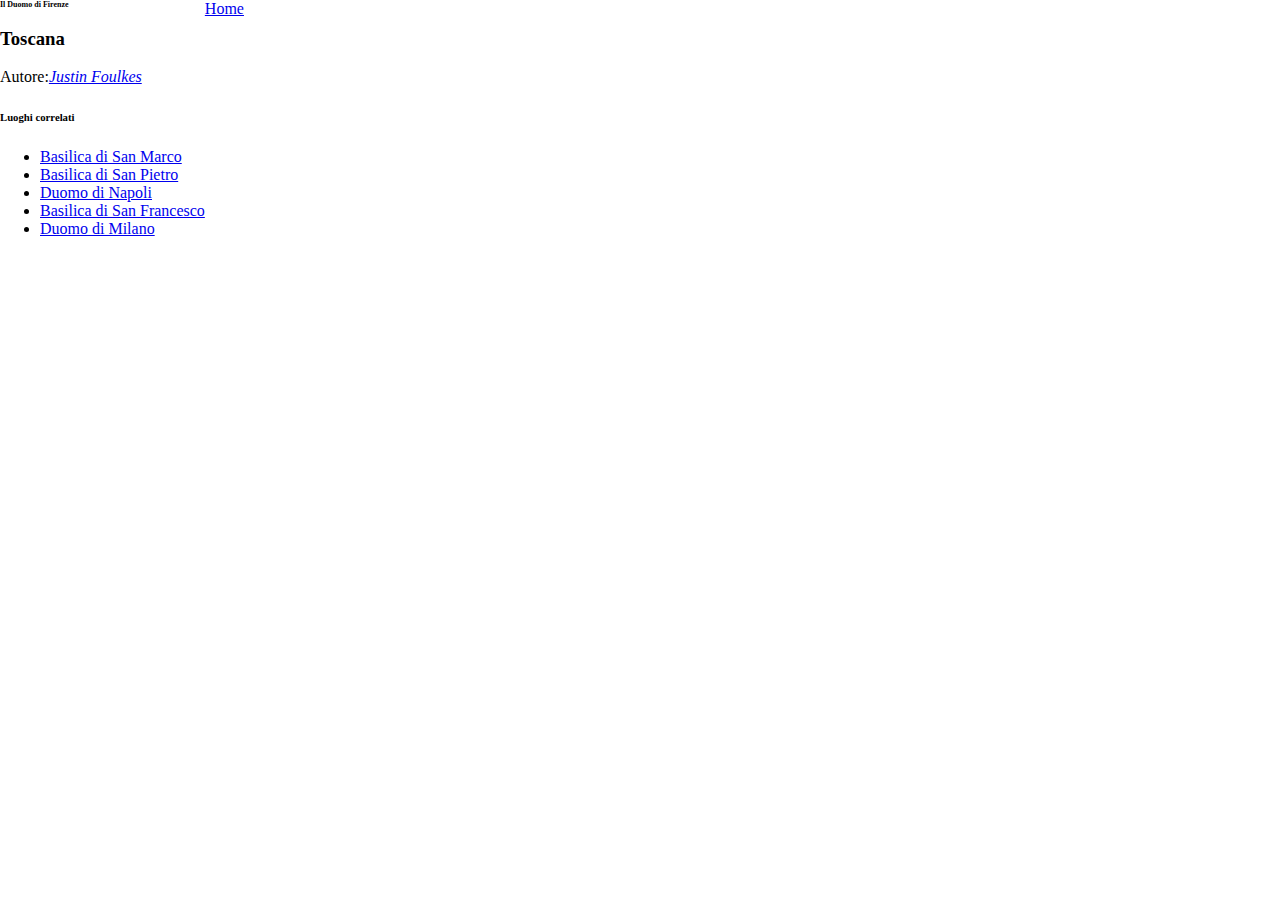
<file: home.html>
<!DOCTYPE html>
<html lang="it">
<head>
    <meta charset="UTF-8">
    <meta name="viewport" content="width=device-width, initial-scale=1.0">
    <link rel="stylesheet" href="style.css">
    <title>struttura con classica</title>
    <link rel="preconnect" href="https://fonts.googleapis.com">
    <link rel="preconnect" href="https://fonts.gstatic.com" crossorigin>
    <link href="https://fonts.googleapis.com/css2?family=Prata&display=swap" rel="stylesheet">
    <link rel="preconnect" href="https://fonts.googleapis.com">
    <link rel="preconnect" href="https://fonts.gstatic.com" crossorigin>
    <link href="https://fonts.googleapis.com/css2?family=Montserrat:wght@400;600&display=swap" rel="stylesheet">
</head>
<body>
    <div class="main-section"> 
        <div class="image-container"></div>
        <h1>Il Duomo di Firenze</h1>
        <h3>Toscana</h3>
        <p>Autore:<a href="https://www.bananapancake.com/" ><i>Justin Foulkes</i></a></p>
        <h6>Luoghi correlati</h6>
        <ul>
            <li><a href="venezia.html">Basilica di San Marco</a> </li>
            <li><a href="roma.html">Basilica di San Pietro</a> </li>
            <li><a href="napoli.html">Duomo di Napoli</a> </li>
            <li><a href="assisi.html">Basilica di San Francesco</a> </li>
            <li><a href="milano.html">Duomo di Milano</a> </li>
            
        </ul>
    </div>  
    <footer>
        <a class="home" href="home.html">Home</a>
    </footer>
</body>
</html>
</file>
<file: style.css>
body{
    display: flex;
    margin: 0;
    height: 100vh;
}
#sidebar{
   
    display: flex;
    flex-direction: column;
    width: 10vh;
    align-items: center;
    margin: 0;
   
    
}
#main{
    width: 100%;
    display: flex;
    flex-direction: column;
}
.icon{
    
   font-size: 3vh;
   margin-top: 25px;
   padding: 10px;
   display: flex;
   flex-direction: column;
   align-items: center;
   cursor: pointer;

  
   
   
}
.icon p {
    margin: 0;
    font-size: 12px;
}
#topbar{
    height: 8vh;
    display: flex;
    justify-content: space-between;
    align-items: center;
   
}
.logo{
    height: 50%;
}
.search{
    display: flex;
    height: 50%;
}
.topbar-icon {
    display: flex;
    padding: 0 0.3em;
    font-size: 1.5em;
    margin-left: 2px;
    
    
}
.mic{
    font-size: 1.5em;
}
#content{
    display: flex;
    height: 100vh;
    width: 100%;
    flex-wrap: wrap;
    
   
    
}
.card{
    height: 30vh;
    width: 40vh;
    display: flex;
   flex-direction: column;
    padding: 2em;
}
.logo-card{
    height: 100%;
    width: 100%;
}
.logo-epicode{
    height: 10;
    width: 10%;
}
.card-epicode{
    margin-top: 10px;
    display: flex;
    
    
}
.title{
    display: flex;
    flex-direction: column;
    margin-left: 0.5em;
   
}

h1{
    margin: 0;
    font-size: 0.5em;
}
p{
    margin: 0;
}
.topbar-icon ion-icon{
    margin-right: 10px;
}
</file>
